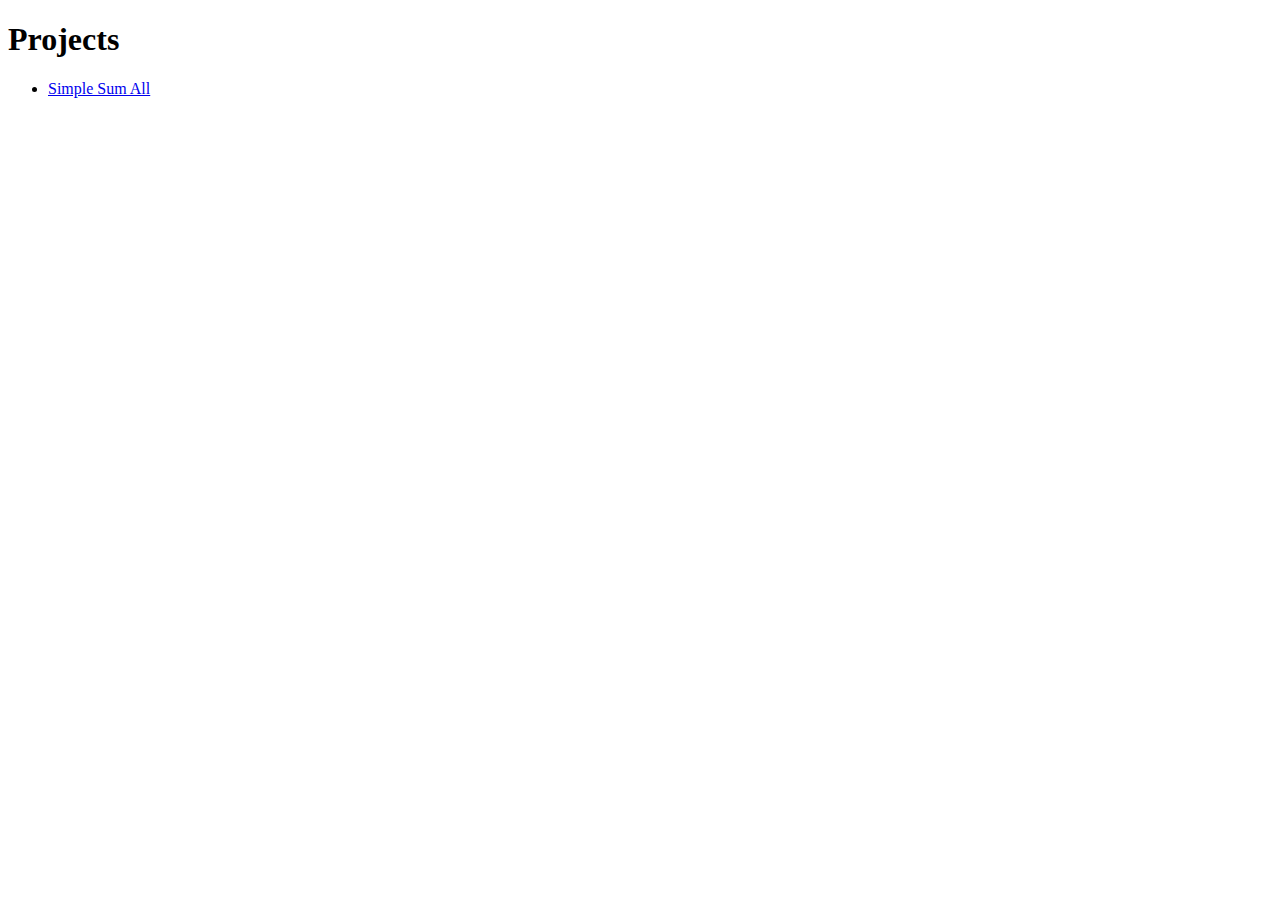
<file: index.html>
<!DOCTYPE html>
<html lang="en">
  <head>
    <meta charset="UTF-8" />
    <meta http-equiv="X-UA-Compatible" content="IE=edge" />
    <meta name="viewport" content="width=device-width, initial-scale=1.0" />
    <title>Document</title>
  </head>
  <body>
    <h1>Projects</h1>
    <ul>
      <li><a href="./projects/simpleSumAll.html">Simple Sum All</a></li>
    </ul>
  </body>
</html>
</file>
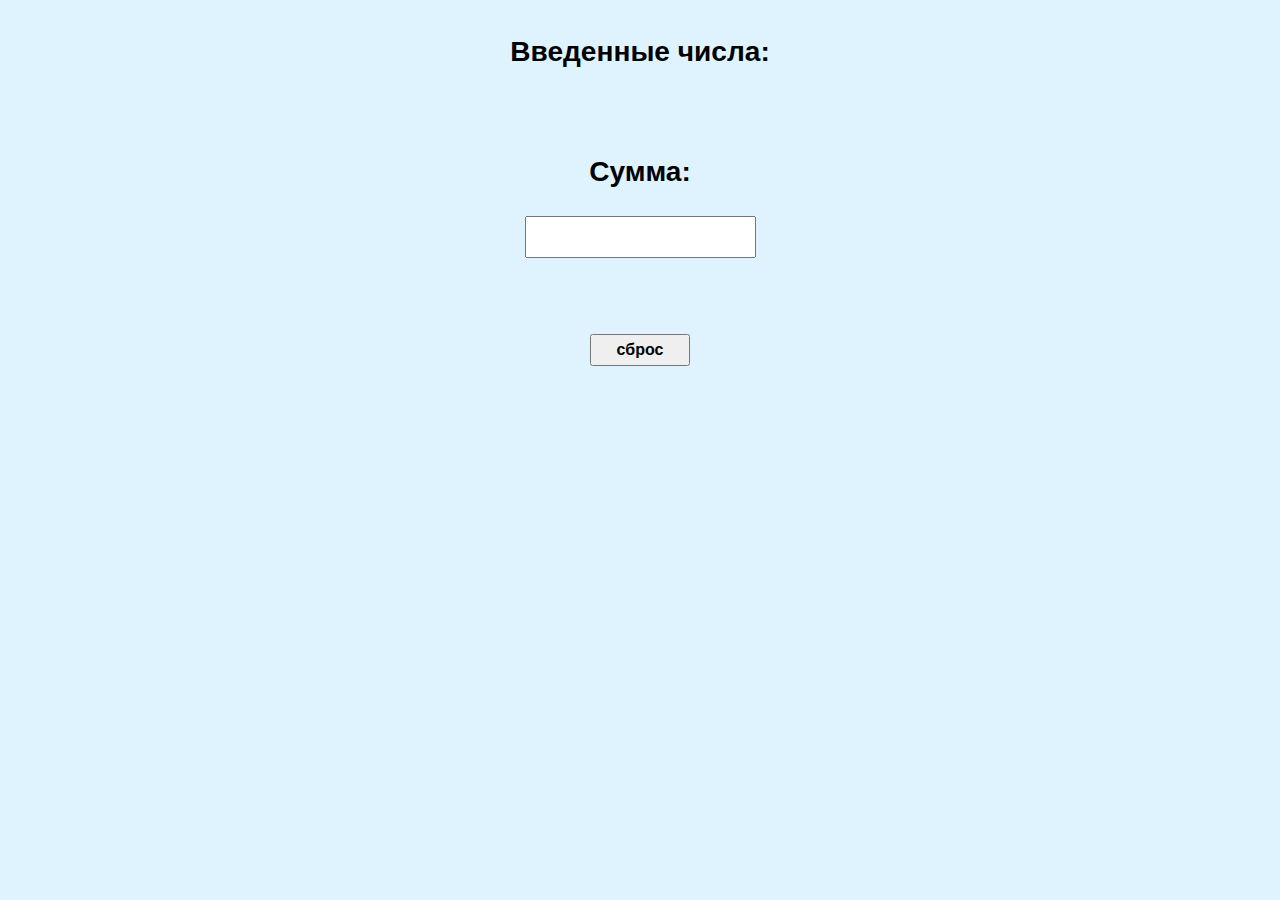
<file: projects/simpleSumAll.html>
<!DOCTYPE html>
<html lang="en">
  <head>
    <meta charset="UTF-8" />
    <meta http-equiv="X-UA-Compatible" content="IE=edge" />
    <meta name="viewport" content="width=device-width, initial-scale=1.0" />
    <title>Document</title>
    <link rel="stylesheet" href="./styles.css" />
  </head>
  <body>
    <h3>
      Введенные числа:<br />
      <span id="input-numbers" class="input-numbers"></span>
    </h3>
    <h3>Сумма: <span id="sum"></span></h3>
    <input type="number" id="input" />
    <h3 class="message"></h3>
    <button id="reset">сброс</button>
    <script src="./script.js"></script>
  </body>
</html>
</file>
<file: projects/styles.css>
body {
  background: rgb(223, 243, 255);
  display: flex;
  flex-direction: column;
  align-items: center;
  text-align: center;
  font-size: 24px;
  font-family: "Segoe UI", Tahoma, Geneva, Verdana, sans-serif;
}

input {
  padding: 10px;
  font-size: 16px;
}
button {
  margin: 20px;
  padding: 5px 25px;
  font-size: 16px;
  font-weight: bold;
}
.message {
  color: red;
}
.small-text {
  font-size: 18px;
  font-weight: 600;
}
.input-numbers {
  display: inline-block;
  max-width: 900px;
}
</file>
